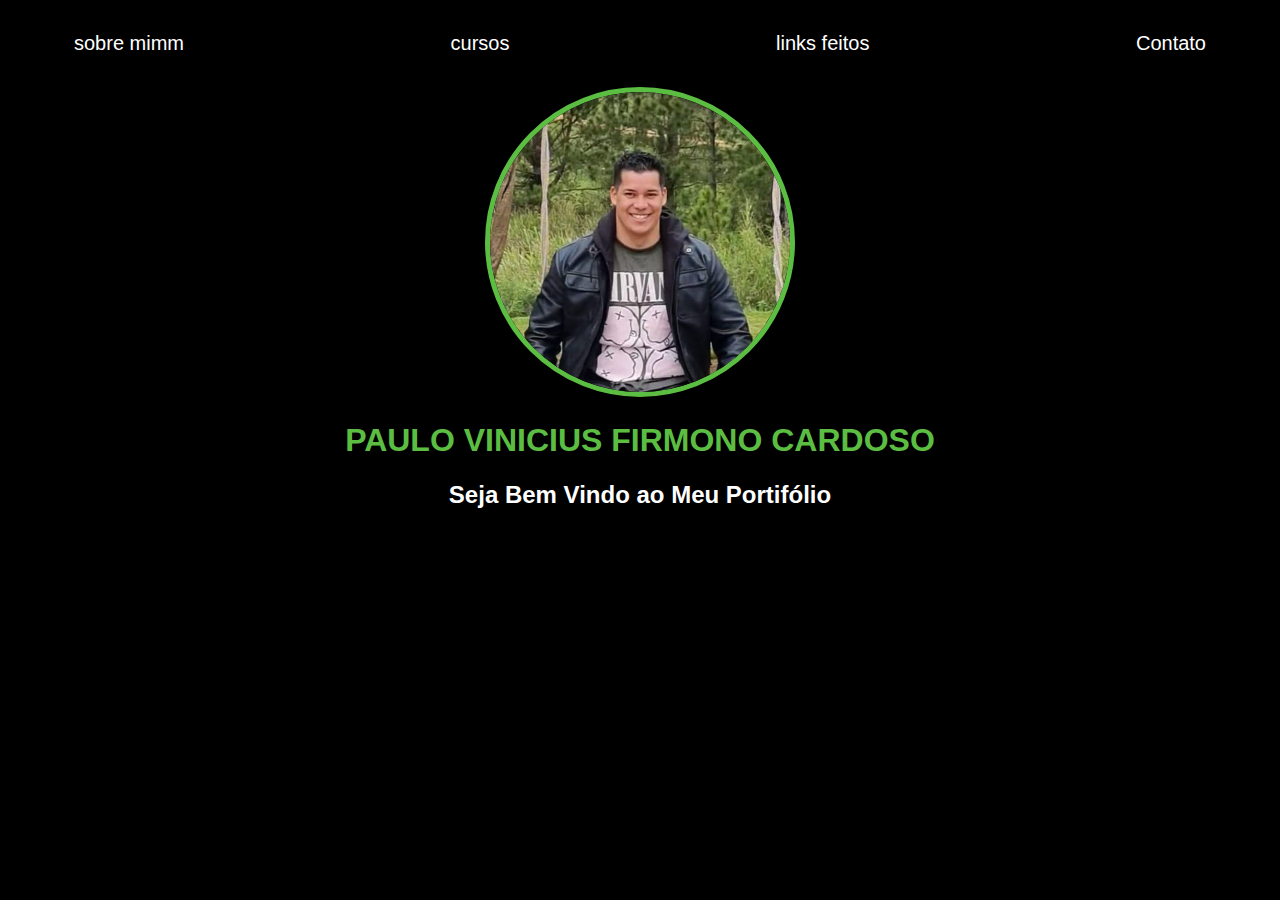
<file: index.html>
<!DOCTYPE html>
<html lang="pt-br">

<head>
    <meta charset="UTF-8">
    <meta http-equiv="X-UA-Compatible" content="IE=edge">
    <meta name="viewport" content="width=device-width, initial-scale=1.0">
    <title>PAULO CARDOSO</title>
    <link rel="stylesheet" href="index.css">
</head>

<body>
    <div class="container">
        <nav>
            <ul>
               
                <li>        <!--vai para a pagina que fala sobre mim-->
                    <a href="sobremim.html">sobre mimm</a>
                </li>


                <li>          <!--vai para a pagina que fala sobre meus cursos-->
                    <a href="cursos.html">cursos</a>
                </li>

                <li>          <!--vai para a pagina que fala links-->
                    <a href="lins.html">links feitos</a>
                </li>

                <li>      <!--vai para a pagina dos meus contatos-->
                    <a href="contact.html">Contato</a>
                </li>
            </ul>
        </nav>

        <header>      <!--foto e comando da pagina principal-->
            <div class="center">
                <img src="img/af6d6487-8897-4316-95db-f451b8ab499b.jpeg"></img>
                <h1>PAULO   VINICIUS FIRMONO CARDOSO</h1>
                <h2>Seja Bem Vindo ao Meu Portifólio</h2>
                <h3></h3>
            </div>
        </header>

      
       
    </div>

</body>

</html>
</file>
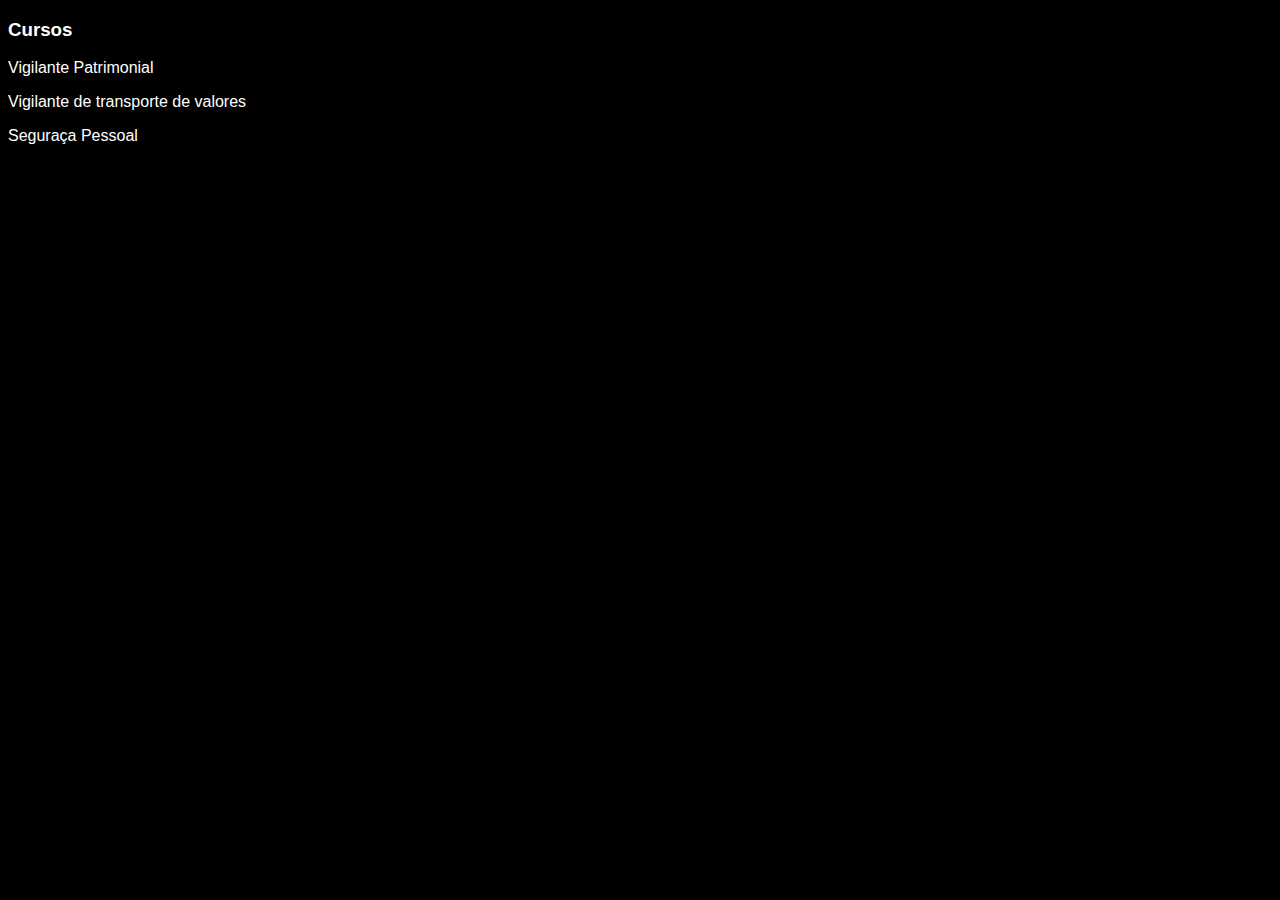
<file: cursos.html>
<!DOCTYPE html>
<html lang="pt-br">

    <head>
        <meta charset="UTF-8">
        <meta http-equiv="X-UA-Compatible" content="IE=edge">
        <meta name="viewport" content="width=device-width, initial-scale=1.0">
        <title>cursos</title>
        <link rel="stylesheet" href="index.css">
    </head>
    <body>
    
    <main>
                    <!--coloque os cursos-->
        <section>
            <h3>Cursos</h3>
            <p> Vigilante Patrimonial </p>
            <p> Vigilante de transporte de valores </p>
            <p> Seguraça Pessoal </p>
            </p>
        </section>
    </main>

 </body>
</html>
</file>
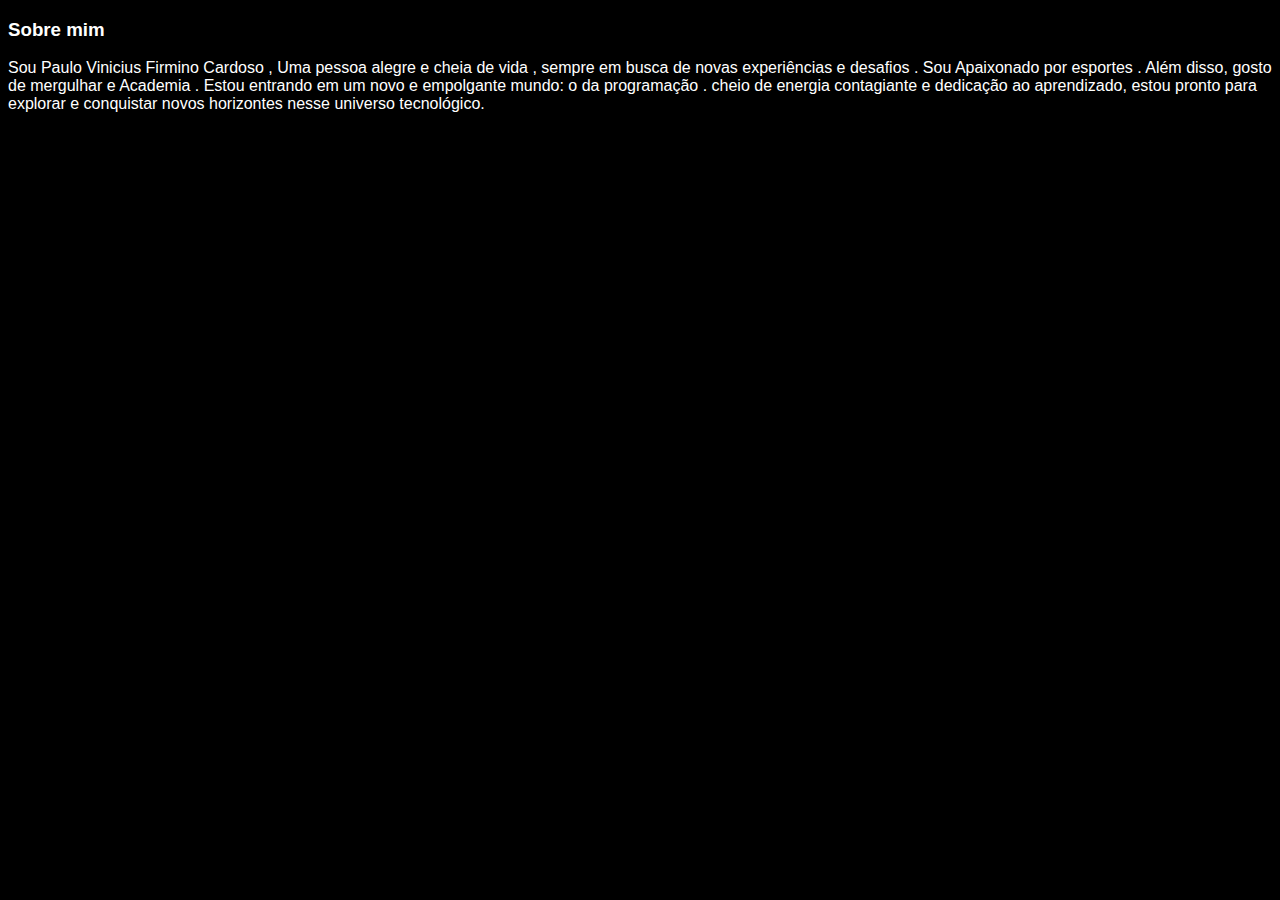
<file: sobremim.html>
<!DOCTYPE html>
<html lang="pt-br">

    <head>
        <meta charset="UTF-8">
        <meta http-equiv="X-UA-Compatible" content="IE=edge">
        <meta name="viewport" content="width=device-width, initial-scale=1.0">
        <title>sobre mim</title>
        <link rel="stylesheet" href="index.css">
    </head>

<body>
    
    <main>               <!---paragrafo que fala sobre mim-->
        <section>
            <h3>Sobre mim</h3>
            <p>
               Sou Paulo Vinicius Firmino Cardoso , Uma pessoa alegre e cheia de vida , sempre em busca de novas experiências e desafios . Sou Apaixonado por esportes . Além disso, gosto de mergulhar e Academia .  Estou entrando em um novo e empolgante mundo: o da programação  .  cheio de energia contagiante e dedicação ao aprendizado, estou pronto para explorar e conquistar novos horizontes nesse universo tecnológico.
            </p>
        </section>
       
       
    </main>

</body>
</html>
</file>
<file: index.css>
/* letras brancas e plano de fundo preto*/
body {
    color: rgb(255, 255, 255);
    background-color: rgb(0, 0, 0);
    font-family: Arial, Helvetica, sans-serif;
}

                    /* comando do menu*/
ul {
    display: flex;
    justify-content: space-between;
    list-style-type: none;
    align-items: center;
    padding: 16px;
}

                    /* cor de letra do menu do menu*/
a {
    color: rgb(255, 255, 255);
    text-decoration: none;
}

                     /* comando da minha imagem*/
header img {
    width: 300px;
    height: 300px;
    border-radius: 50%;
    border: 5px solid #5BBE42;
}

.center {
    text-align: center;
}

                      /* cor da palavra paulo*/
h1 {
    color: #5bbe42;
}

                     /*fonte do links imagem*/
footer img {
    width: 40px;
    height: 40px;
}
                      /*fonte para centralizar os links*/
footer {
    display: flex;
    justify-content: center;
}
                    /*fonte das letras dos links*/
footer a {
    margin: 20px;
    text-align: center;
}
                    /*fonte do paragrafo p*/
                    
footer p {
    margin-top: 2px;
}
                         /*fonte do container*/
.container {
    padding: 0px 50px;
}

nav a {
    font-size: 20px;
}

nav a:hover {
    color: #5BBE42;
}
                /*fonte das formas do gmail*/
.contact-form input{
    width: 100%;
    padding: 8px 0;
    margin: 8px 0;
}

.contact-form input[type=text] {
    height: 100px;
}

button {
    color: black;
    background-color: white;
    border: none;
    width: 100px;
    height: 30px;
}
</file>
